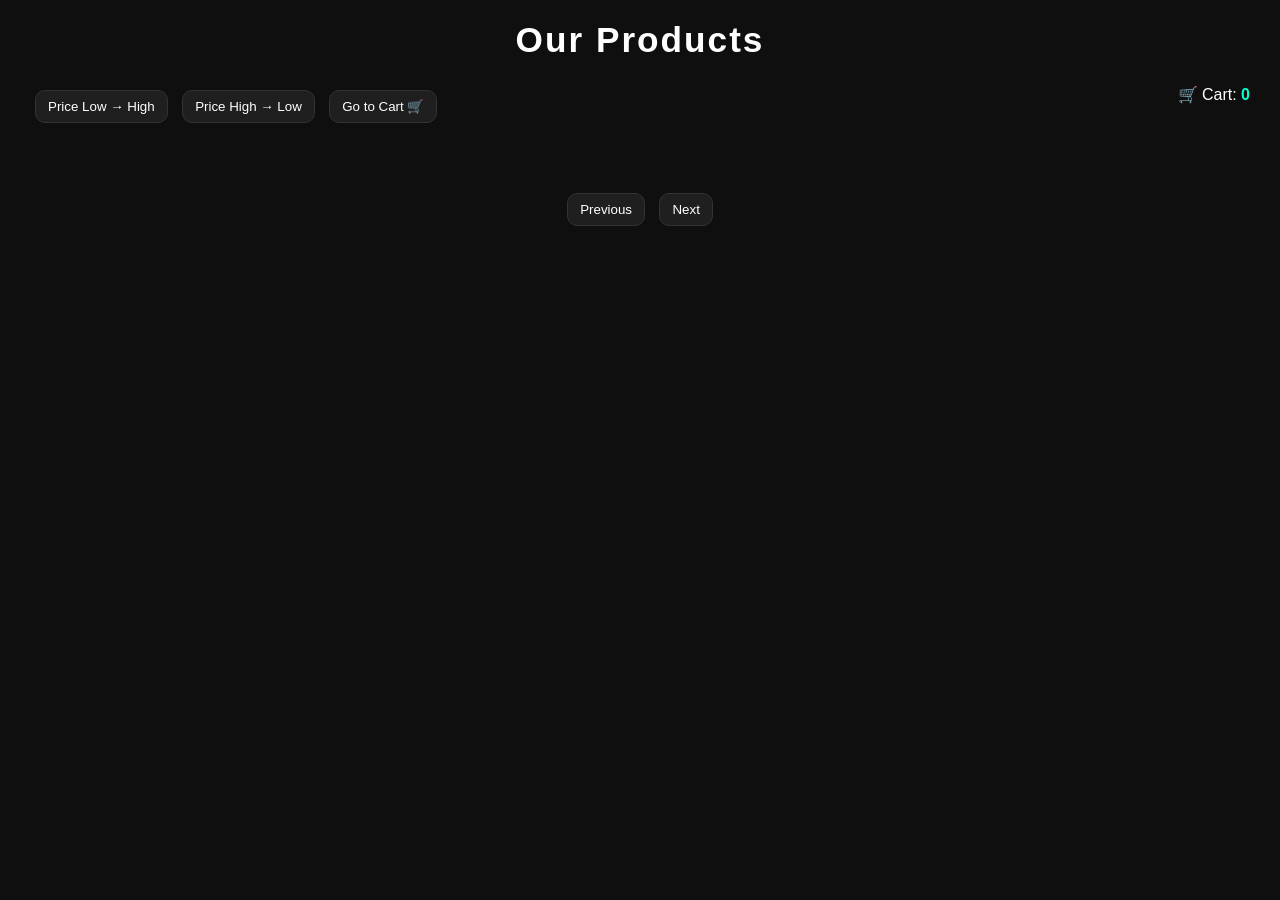
<file: index.html>
<!DOCTYPE html>
<html lang="en">
<head>
  <meta charset="UTF-8" />
  <meta name="viewport" content="width=device-width, initial-scale=1.0"/>
  <title>E-commerce Store</title>
  <link rel="stylesheet" href="style.css">
</head>
<body>

  <header>
    <h1>Our Products</h1>

    <div class="top-bar">
      <div>
        <button onclick="sortLow()">Price Low → High</button>
        <button onclick="sortHigh()">Price High → Low</button>
        <button onclick="goToCart()">Go to Cart 🛒</button>
      </div>

      <div>
        🛒 Cart: <span id="cart-count">0</span>
      </div>
    </div>
  </header>

  <div id="products" class="products-grid"></div>

  <div class="pagination">
    <button onclick="prevPage()">Previous</button>
    <span id="page-number"></span>
    <button onclick="nextPage()">Next</button>
  </div>

  <script src="main.js "></script>
</body>
</html>
</file>
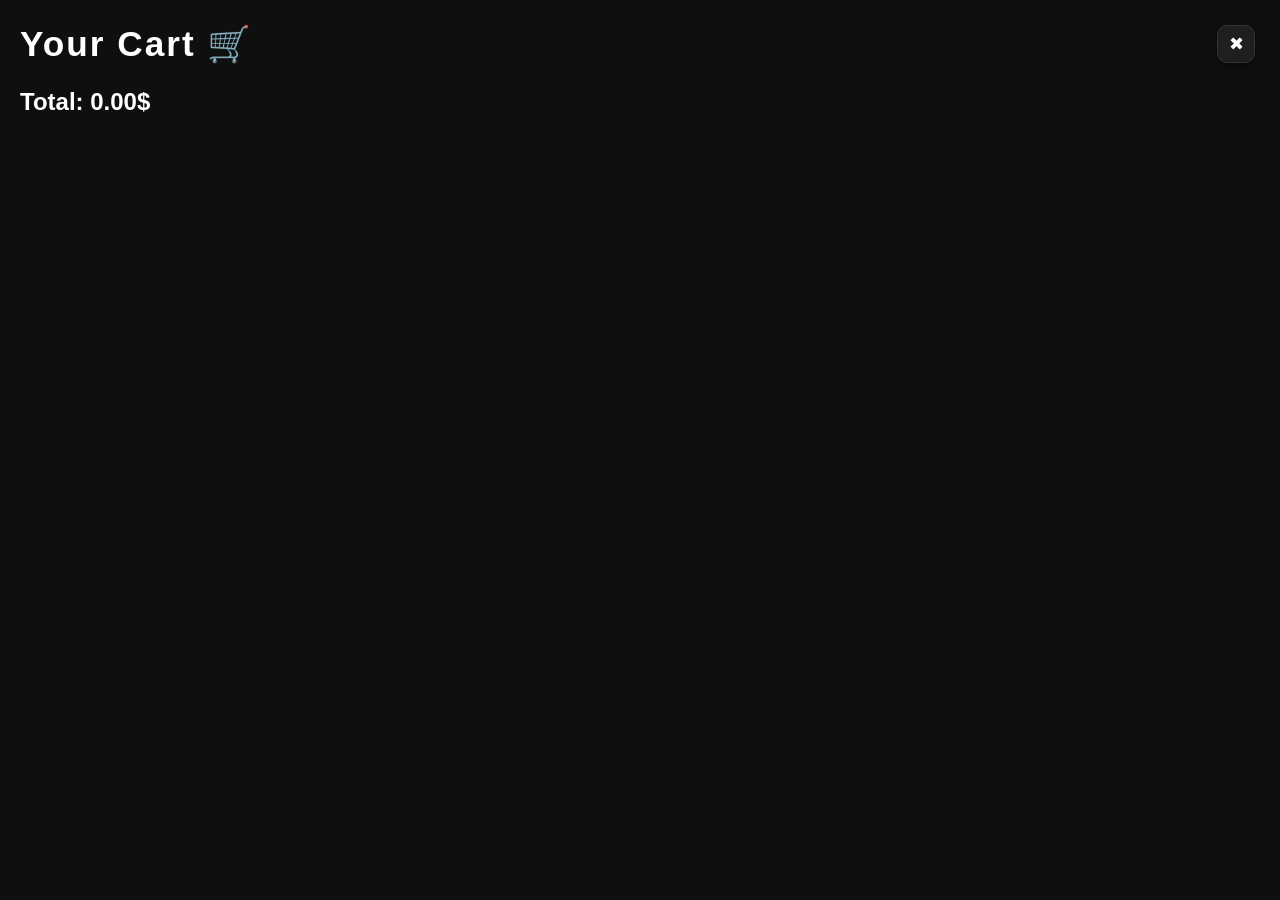
<file: cart.html>
<!DOCTYPE html>
<html lang="en">
<head>
  <meta charset="UTF-8">
  <meta name="viewport" content="width=device-width, initial-scale=1.0">
  <title>Cart</title>
  <link rel="stylesheet" href="style.css">
</head>
<body>

  <header class="cart-header">
  <h1>Your Cart 🛒</h1>
  <button class="close-btn" onclick="closeCart()">✖</button>
</header>

  <div id="cart-items" class="products-grid"></div>

  <div class="total">
    <h2>Total: <span id="total-price">0</span>$</h2>
  </div>

  <script>
    let cart = JSON.parse(localStorage.getItem("cart")) || []

    let container = document.getElementById("cart-items")
    let totalPriceEl = document.getElementById("total-price")

    function renderCart() {
      container.innerHTML = ""

      let total = 0

      cart.forEach((item, index) => {
        total += item.price

        container.innerHTML += `
          <div class="card">
            <img src="${item.thumbnail}" width="100">
            <h3>${item.title.slice(0, 20)}...</h3>
            <p>${item.price}$</p>

            <button onclick="removeItem(${index})">Remove</button>
          </div>
        `
      })

      totalPriceEl.innerText = total.toFixed(2)
    }

    function removeItem(index) {
      cart.splice(index, 1)
      localStorage.setItem("cart", JSON.stringify(cart))
      renderCart()
    }

    renderCart()
    function closeCart() {
  window.location.href = "index.html"
}
  </script>

</body>
</html>
</file>
<file: style.css>
* {
  margin: 0;
  padding: 0;
  box-sizing: border-box;
  font-family: Arial, sans-serif;
}

body {
  background: #0f0f0f;
  color: #fff;
  padding: 20px;
}

/* Header */
header {
  text-align: center;
  margin-bottom: 20px;
}

header h1 {
  font-size: 2.2rem;
  letter-spacing: 2px;
  color: #ffffff;
}

/* Top bar */
.top-bar {
  display: flex;
  justify-content: space-between;
  margin-top: 15px;
  padding: 10px;
}

/* Buttons */
button {
  background: #1f1f1f;
  color: white;
  border: 1px solid #333;
  padding: 8px 12px;
  margin: 5px;
  border-radius: 10px;
  cursor: pointer;
  transition: 0.3s ease;
}

button:hover {
  background: #ffffff;
  color: #000;
  transform: scale(1.05);
}

/* Products Grid */
.products-grid {
  display: grid;
  grid-template-columns: repeat(3, 1fr);
  gap: 20px;
  margin-top: 20px;
}

/* Card */
.card {
  background: #151515;
  border: 1px solid #222;
  border-radius: 15px;
  padding: 15px;
  text-align: center;
  transition: 0.3s ease;
  animation: fadeIn 0.6s ease;
}

.card:hover {
  transform: translateY(-10px);
  box-shadow: 0 10px 25px rgba(255, 255, 255, 0.08);
  border-color: #555;
}

.card img {
  width: 120px;
  height: 120px;
  object-fit: contain;
  margin-bottom: 10px;
  transition: 0.3s ease;
}

.card:hover img {
  transform: scale(1.1);
}

/* Pagination */
.pagination {
  text-align: center;
  margin-top: 30px;
}

.pagination button {
  margin: 5px;
}

/* Cart */
#cart-count {
  font-weight: bold;
  color: #00ffcc;
}

/* Animation */
@keyframes fadeIn {
  from {
    opacity: 0;
    transform: translateY(20px);
  }
  to {
    opacity: 1;
    transform: translateY(0);
  }
}

/* Smooth page feel */
html {
  scroll-behavior: smooth;
}

/* x button */
.cart-header {
  display: flex;
  justify-content: space-between;
  align-items: center;
  position: relative;
  margin-bottom: 20px;
  
}

.close-btn {
  background: #1f1f1f;
  color: #fff;
  border: 1px solid #333;
  width: 38px;
  height: 38px;
  border-radius: 10px;
  cursor: pointer;

  display: flex;
  align-items: center;
  justify-content: center;

  font-size: 18px;
  line-height: 1;

  transition: 0.3s ease;
  box-shadow: 0 4px 10px rgba(0,0,0,0.4);
}

.close-btn:hover {
  background: #fff;
  color: #000;
  transform: scale(1.1);
}
@media (max-width: 768px) {
  .products-grid {
    grid-template-columns: repeat(2, 1fr);
    gap: 15px;
  }

  .card {
    padding: 10px;
  }

  .card h3 {
    font-size: 14px;
  }

  .card p {
    font-size: 12px;
  }

  .card img {
    width: 90px;
    height: 90px;
  }
}

@media (max-width: 480px) {
  .products-grid {
    grid-template-columns: 1fr;
  }

  .card {
    padding: 10px;
  }

  .card h3 {
    font-size: 13px;
  }

  .card p {
    font-size: 11px;
    line-height: 1.3;
  }

  .card img {
    width: 80px;
    height: 80px;
  }
}
</file>
